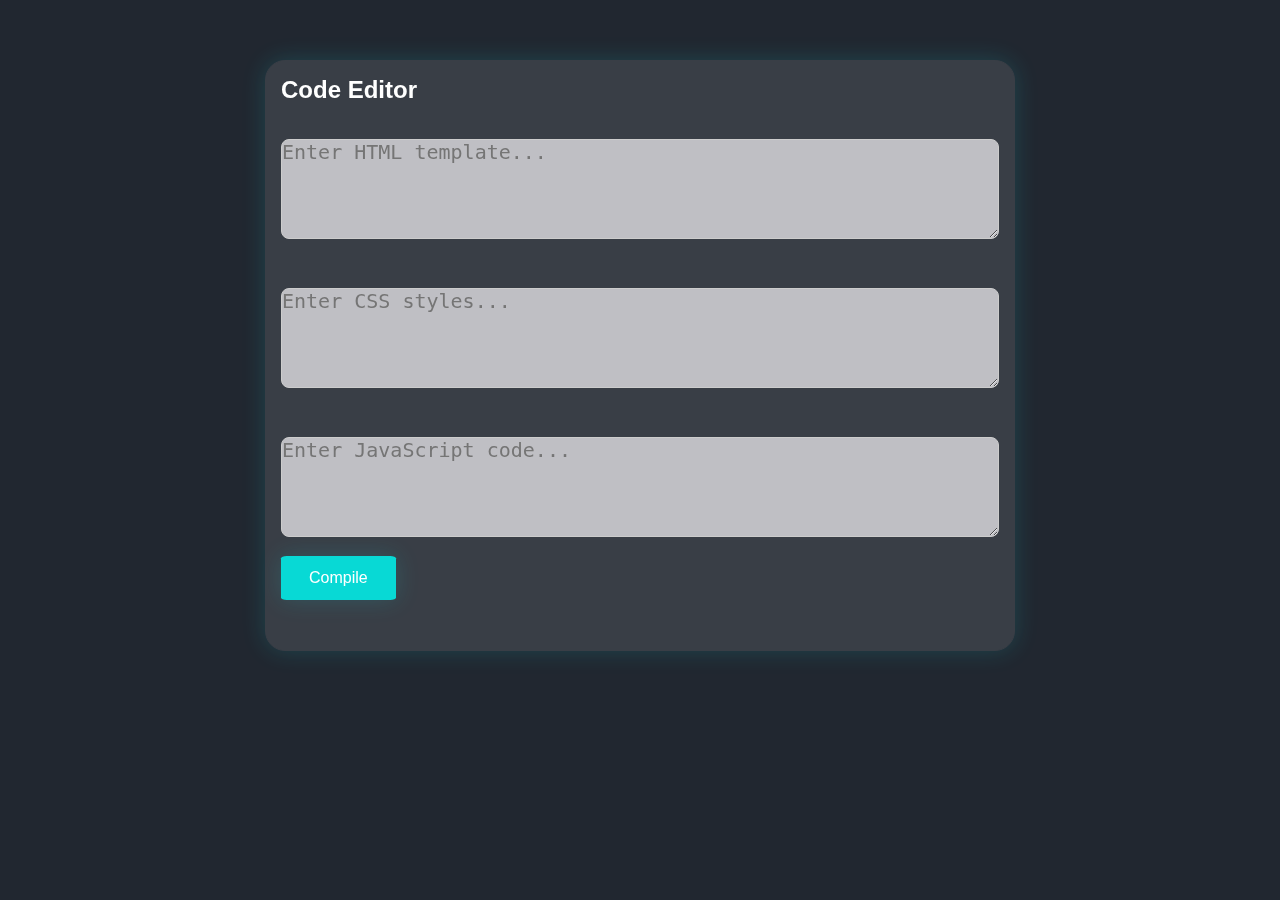
<file: Editor/index.html>
<!DOCTYPE html>
<html lang="en">
<head>
  <meta charset="UTF-8">
  <meta http-equiv="X-UA-Compatible" content="IE=edge">
  <meta name="viewport" content="width=device-width, initial-scale=1.0">
  <title>Codakt</title>
  <link rel="shortcut icon" href="./assets/images/favicon.png" type="image/svg+xml">
  <link rel="stylesheet" href="./assets/css/style.css">
  <link rel="stylesheet" href="./assets/css/aos.css" />
</head>

<body>
  <div class="body-content" data-aos="fade-up">
    <section class="active">
      <header>
        <h2 class="h2 section-title">Code Editor</h2>
      </header>
      <div class="container">
        <textarea id="html-input" placeholder="Enter HTML template..."></textarea>
        <textarea id="css-input" placeholder="Enter CSS styles..."></textarea>
        <textarea id="js-input" placeholder="Enter JavaScript code..."></textarea>
        <button class="btn" onclick="compileTemplate()">Compile</button>
      </div>
      <div id="output"></div>
    </section>
  </div>

  <!--
  - js link
  -->
  <script src="./assets/js/aos.js"></script>
  <script>
    AOS.init();
  </script>
  <script src="./assets/js/script.js"></script>
</body>
<!-- * copyright 2024 DeathMask -->
</html>
</file>
<file: Editor/assets/css/style.css>
/**
 * copyright 2024 3A
 */


/*-----------------------------------*\
  #CUSTOM PROPERTY
\*-----------------------------------*/

:root {
  /**
   * colors
   */
  --primarycolor: hsl(179, 93%, 44%);
  --Backgroundcolor: hsl(216, 18%, 16%);
  --silver-sand: hsl(240, 4%, 76%);
  --blue: hsl(183, 100%, 35%);
  --white: hsl(0, 0%, 100%);
  --secondarycolor: hsl(217, 10%, 25%);
  /**
   * shadow
   */
  --shadow: 0px 0px 25px rgba(27, 232, 239, 0.159);
  --shadow2: 0px 0px 25px rgba(27, 232, 239, 0.441);
    /* font-size */
    --fs-1: 24px;
    --fs-2: 18px;
    --fs-4: 16px;
    --fs-7: 13px;
    --fs-8: 11px;
  /* font-weight */
  --fw-500: 500;
  /* font-family */
  --ff-poppins: 'Poppins', sans-serif;
}


/*-----------------------------------*\
  #RESET
\*-----------------------------------*/
*, *::before, *::after {
  margin: 0;
  padding: 0;
  box-sizing: border-box;
}
a { text-decoration: none; }
li { list-style: none; }
img, ion-icon, a, button, time, span { display: block; }
button {
  font: inherit;
  background: none;
  border: none;
  text-align: left;
  cursor: pointer;
}
html { font-family: var(--ff-poppins); }
body { background: var(--Backgroundcolor); }

/*-----------------------------------*\
  #REUSED STYLE
\*-----------------------------------*/
.sidebar,
section {
  background: var(--secondarycolor);
  border: 1px solid var(--secondarycolor);
  border-radius: 20px;
  padding: 15px;
  box-shadow: var(--shadow);
  z-index: 1;
}
section { display: none; }
section.active {
  display: block;
  animation: fade 0.5s ease backwards;
}
@keyframes fade {
  0% { opacity: 0; }
  100% { opacity: 1; }
}
.h2,
.h3,
.h4,
.h5 {
  color: var(--white);
  text-transform: capitalize;
}
.h2 { font-size: var(--fs-1); }
.h3 { font-size: var(--fs-2); }
.h4 { font-size: var(--fs-4); }
.h5 {
  font-size: var(--fs-7);
  font-weight: var(--fw-500);
}
.btn {
  max-width: max-content;
  padding: var(--padding-y, 13px) 28px;
  font-family: var(--ff-poppins);
  font-weight: var(--fw-500);
  box-shadow: var(--shadow);
  background-color: var(--primarycolor);
  color: white;
  margin-top: 5px;
  border-radius: 5%;
}
.btn:hover{
  background-color: var(--blue);
}

/*-----------------------------------*\
  #STYLE
\*-----------------------------------*/


textarea {
  width: 100%;
  height: 100px;
  margin-bottom: 10px;
  background-color: var(--silver-sand);
  border: 1px solid #ccc;
  border-radius: 8px;
  margin-top: 35px;
  font-size: 20px;
}
#output{
  width: 100%;
  max-width: 1000px;
  margin-bottom: 10px;
  background-color: var(--silver-sand);
  border-radius: 8px;
  margin-top: 35px;
}

/*-----------------------------------*\
  #RESPONSIVE
\*-----------------------------------*/

/**
 * responsive larger than 450px screen
 */
@media (min-width: 450px) {
  .clients-item { min-width: calc(33.33% - 10px); }
  .project-img,
  .blog-banner-box { height: auto; }
}

/**
 * responsive larger than 580px screen
 */
@media (min-width: 580px) {
  body {
    margin-top: 60px;
    margin-bottom: 100px;
  }
}

/**
 * responsive larger than 1024px screen
 */
@media (min-width: 1024px) {
  body { margin-bottom: 60px; }
  .body-content {
    position: relative;
    width: max-content;
    margin: auto;
  }
}

/**
 * responsive larger than 1250px screen
 */
@media (min-width: 1250px) {
  body::-webkit-scrollbar { width: 20px; }
  body::-webkit-scrollbar-track { background: var(--smoky-black); }
  body::-webkit-scrollbar-thumb {
    border: 5px solid var(--smoky-black);
    background: hsla(0, 0%, 100%, 0.1);
    border-radius: 20px;
    box-shadow: inset 1px 1px 0 hsla(0, 0%, 100%, 0.11),
                inset -1px -1px 0 hsla(0, 0%, 100%, 0.11);
  }
  body::-webkit-scrollbar-thumb:hover { background: hsla(0, 0%, 100%, 0.15); }
  body::-webkit-scrollbar-button { height: 60px; }
  .sidebar, section { width: auto; }
  section { min-height: 100%; }
  body {
    max-width: 1000px;
    margin-inline: auto;
    display: flex;
    justify-content: center;
    align-items: stretch;
    gap: 25px;
  }
  .body-content {
    min-width: 75%;
    width: 75%;
    margin: 0;
  }
}
</file>
